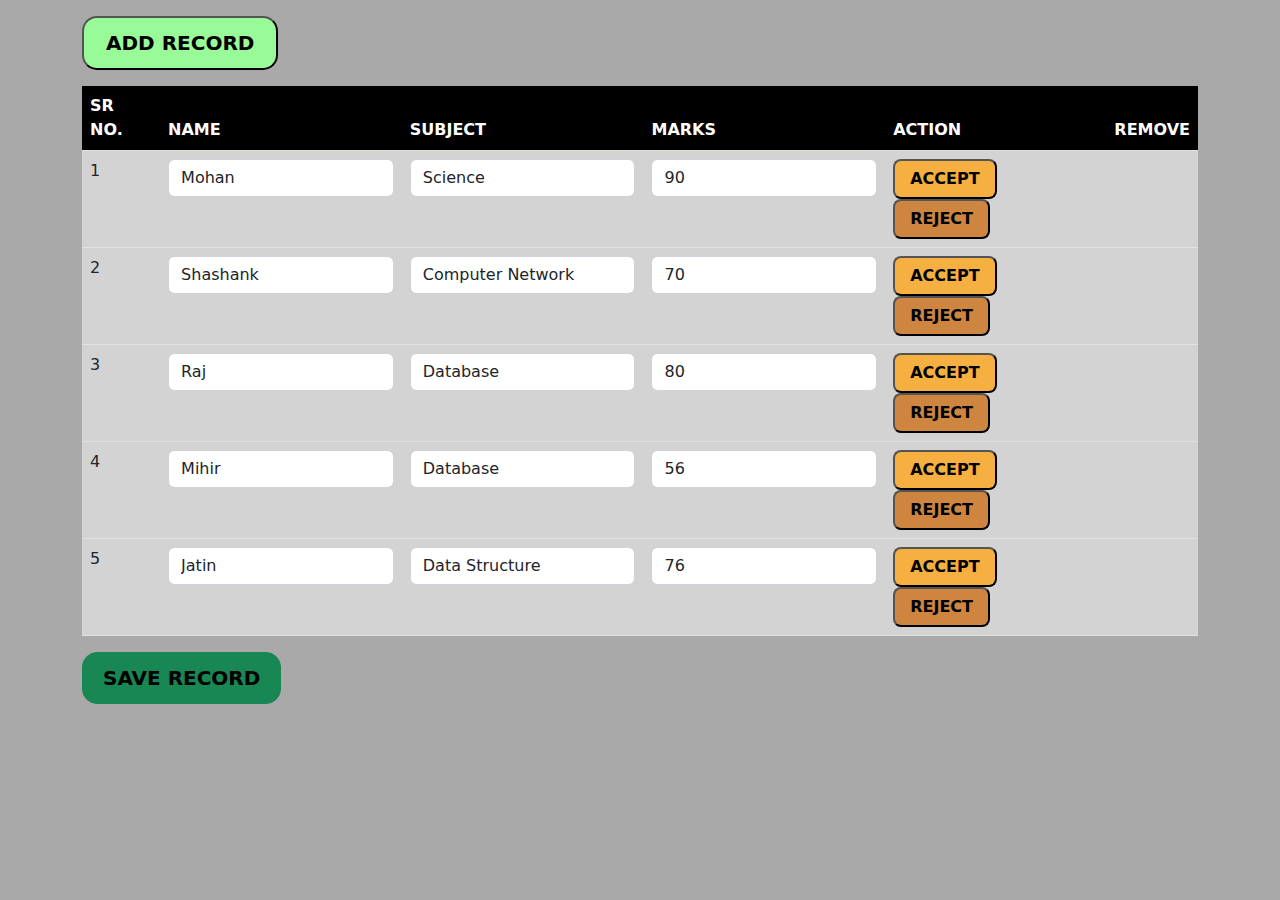
<file: Jquery Task 3/jquery_task3.html>
<!doctype html>
<html lang="en">

<head>
  <title>Jquery Task 3</title>
  <!-- Required meta tags -->
  <meta charset="utf-8">
  <meta name="viewport" content="width=device-width, initial-scale=1, shrink-to-fit=no">

  <!-- Bootstrap CSS v5.2.1 -->
  <link href="bootstrap/bootstrap_css.css" rel="stylesheet">

  <!--Linking external css-->
  <link href="jquery_task3_style.css" rel="stylesheet"></link>

  <!-- Including the jquery library -->
  <script src="jquery-3.6.3.js"></script>  

</head>

<body>
  
    <div class="container mt-3">
        <button  id="addRow">ADD RECORD</button>
        <div class="table-responsive mt-3">
            <form>
            <table class="table bg-light" id="formTable">
                <thead>
                    <th>SR NO.</th>
                    <th>NAME</th>
                    <th>SUBJECT</th>
                    <th>MARKS</th>
                    <th>ACTION</th>
                    <th>REMOVE</th>
                </thead>

                <tbody>
                    <tr>
                        <td class="count"></td>
                        <td><input type="text" class="form-control stuname" value="Mohan"><span></span></td>
                        <td><input type="text" class="form-control subject" value="Science"><span></span></td>
                        <td><input type="number" class="form-control marks" value="90" onkeypress="onlyDigit(event)"><span></span></td>
                        <td>
                            <div>
                                <button class="accept" type="button">ACCEPT</button>
                                <button class="reject" type="button">REJECT</button>
                            </div>
                        </td>
                        <td></td>
                    </tr>

                    <tr>
                        <td class="count"></td>
                        <td><input type="text" class="form-control stuname" value="Shashank"><span></span></td>
                        <td><input type="text" class="form-control subject" value="Computer Network"><span></span></td>
                        <td><input type="number" class="form-control marks" value="70" onkeypress="onlyDigit(event)"><span></span></td>
                        <td>
                            <div>
                                <button class="accept" type="button">ACCEPT</button>
                                <button class="reject" type="button">REJECT</button>
                            </div>
                        </td>
                        <td></td>
                    </tr>

                    <tr>
                        <td class="count"></td>
                        <td><input type="text" class="form-control stuname" value="Raj"><span></span></td>
                        <td><input type="text" class="form-control subject" value="Database"><span></span></td>
                        <td><input type="number" class="form-control marks" value="80" onkeypress="onlyDigit(event)"><span></span></td>
                        <td>
                            <div>
                                <button class="accept" type="button">ACCEPT</button>
                                <button class="reject" type="button">REJECT</button>
                            </div>
                        </td>
                        <td></td>
                    </tr>

                    <tr>
                        <td class="count"></td>
                        <td><input type="text" class="form-control stuname" value="Mihir"><span></span></td>
                        <td><input type="text" class="form-control subject" value="Database"><span></span></td>
                        <td><input type="number" class="form-control marks" value="56" onkeypress="onlyDigit(event)"><span></span></td>
                        <td>
                            <div>
                                <button class="accept" type="button">ACCEPT</button>
                                <button class="reject" type="button">REJECT</button>
                            </div>
                        </td>
                        <td></td>
                    </tr>

                    <tr>
                        <td class="count"></td>
                        <td><input type="text" class="form-control stuname" value="Jatin"><span></span></td>
                        <td><input type="text" class="form-control subject" value="Data Structure"><span></span></td>
                        <td><input type="number" class="form-control marks" value="76" onkeypress="onlyDigit(event)"><span></span></td>
                        <td>
                            <div>
                                <button class="accept" type="button">ACCEPT</button>
                                <button class="reject" type="button">REJECT</button>
                            </div>
                        </td>
                        <td></td>
                    </tr>
                </tbody>
            </table>

            <button class="btn btn-success" id="saveRecord" type="submit" >SAVE RECORD</button>
            </form>



        </div>
        <div class="" style="display:none" id="resultArea">
            <div class="mt-3">
            <button type="button" class="btn btn-primary my-2" id="sortByName">SORT BY NAME</button>
            <button type="button" class="btn btn-primary my-2" id="sortBySubject">SORT BY SUBJECT</button>
            <input type="text" placeholder="Search Name Or Marks" id="searchText">

            <h2 align="center">--:: RESULT TABLE ::--</h2>
            <table id="resultTable" class="table">
                <thead>
                    <th>SR NO.</th>
                    <th>NAME</th>
                    <th>SUBJECT</th>
                    <th>MARKS</th>
                </thead>

                <tbody></tbody>
            </table>
        </div>

        <div class="mt-5">
            <h2 align="center">--:: PERCENTAGE TABLE ::--</h2>
            <table id="percentageTable" class="table">
                <thead>
                    <th>SR NO.</th>
                    <th>NAME</th>
                    <th>PERCENTAGE</th>
                </thead>
                <tbody>

                </tbody>
            </table>
        </div>
        </div>

    </div>
</body>

  <!-- Bootstrap JavaScript Libraries -->
  <script src="bootstrap/bootstrap_js_1.js"></script>
  <script src="bootstrap/bootstrap_js_2.js"></script>

  <!-- Including external js file -->
  <script src="jquery_task3.js"></script>

</html>
</file>
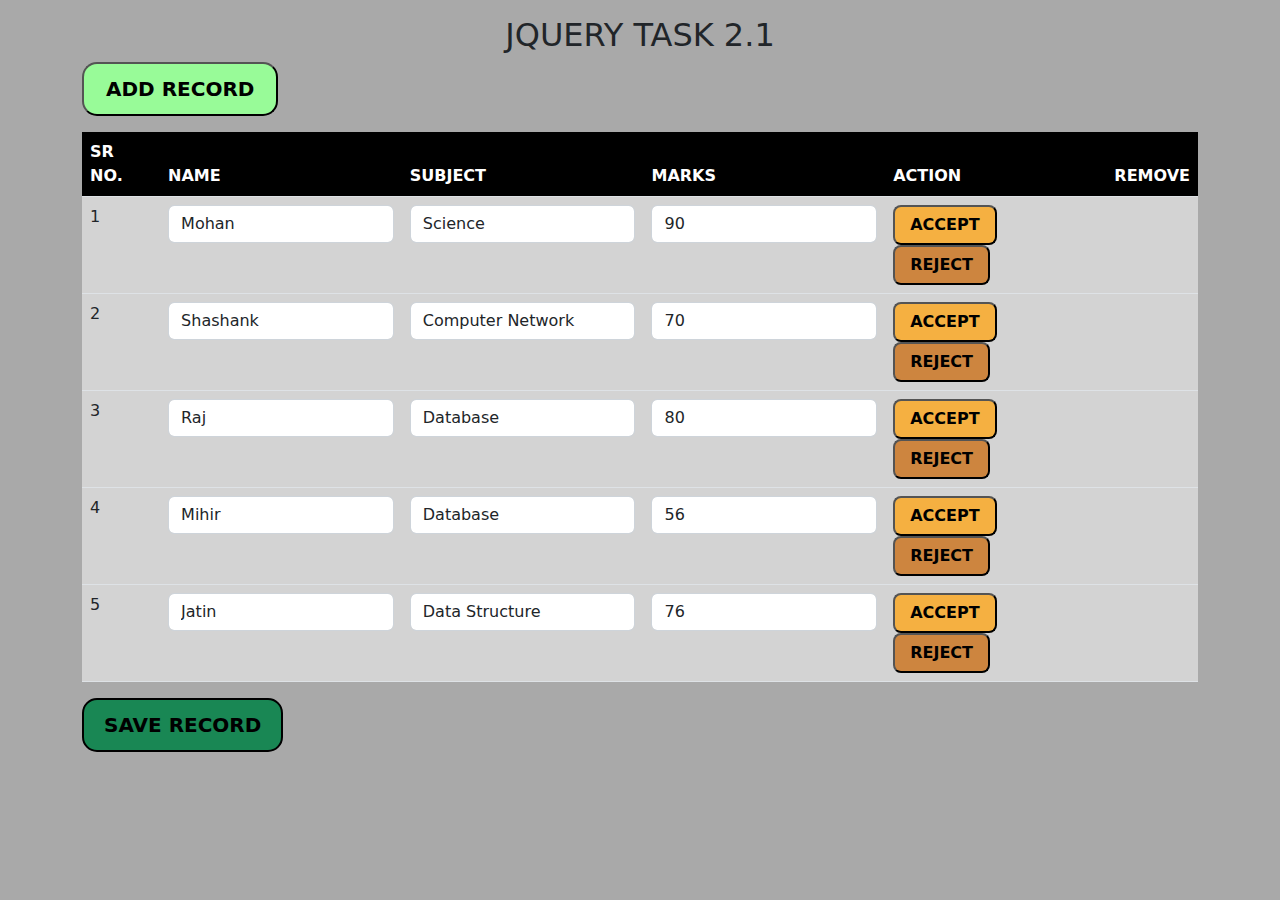
<file: Jquery Task2.1/jquery_task2.html>
<!doctype html>
<html lang="en">

<head>
  <title>Jquery Task 2.1</title>
  <!-- Required meta tags -->
  <meta charset="utf-8">
  <meta name="viewport" content="width=device-width, initial-scale=1, shrink-to-fit=no">

  <!-- Bootstrap CSS v5.2.1 -->
  <link href="bootstrap/bootstrap_css.css" rel="stylesheet">

  <!--Linking external css-->
  <link href="jquery_task2_style.css" rel="stylesheet"></link>

  <!-- Including the jquery library -->
  <script src="jquery-3.6.3.js"></script>  

</head>

<body>
  
    <div class="container mt-3">
        <h2 align="center">JQUERY TASK 2.1</h2>
        <button  id="addRow">ADD RECORD</button>
        <div class="table-responsive mt-3">
            <table class="table bg-light" id="formTable">
                <thead>
                    <th>SR NO.</th>
                    <th>NAME</th>
                    <th>SUBJECT</th>
                    <th>MARKS</th>
                    <th>ACTION</th>
                    <th>REMOVE</th>
                </thead>

                <tbody>
                    <tr>
                        <td class="count"></td>
                        <td><input type="text" class="form-control" value="Mohan"></td>
                        <td><input type="text" class="form-control" value="Science"></td>
                        <td><input type="number" class="form-control" value="90"></td>
                        <td>
                            <div>
                                <button class="accept">ACCEPT</button>
                                <button class="reject">REJECT</button>
                            </div>
                        </td>
                        <td></td>
                    </tr>

                    <tr>
                        <td class="count"></td>
                        <td><input type="text" class="form-control" value="Shashank"></td>
                        <td><input type="text" class="form-control" value="Computer Network"></td>
                        <td><input type="number" class="form-control" value="70"></td>
                        <td>
                            <div>
                                <button class="accept">ACCEPT</button>
                                <button class="reject">REJECT</button>
                            </div>
                        </td>
                        <td></td>
                    </tr>

                    <tr>
                        <td class="count"></td>
                        <td><input type="text" class="form-control" value="Raj"></td>
                        <td><input type="text" class="form-control" value="Database"></td>
                        <td><input type="number" class="form-control" value="80"></td>
                        <td>
                            <div>
                                <button class="accept">ACCEPT</button>
                                <button class="reject">REJECT</button>
                            </div>
                        </td>
                        <td></td>
                    </tr>

                    <tr>
                        <td class="count"></td>
                        <td><input type="text" class="form-control" value="Mihir"></td>
                        <td><input type="text" class="form-control" value="Database"></td>
                        <td><input type="number" class="form-control" value="56"></td>
                        <td>
                            <div>
                                <button class="accept">ACCEPT</button>
                                <button class="reject">REJECT</button>
                            </div>
                        </td>
                        <td></td>
                    </tr>

                    <tr>
                        <td class="count"></td>
                        <td><input type="text" class="form-control" value="Jatin"></td>
                        <td><input type="text" class="form-control" value="Data Structure"></td>
                        <td><input type="number" class="form-control" value="76"></td>
                        <td>
                            <div>
                                <button class="accept">ACCEPT</button>
                                <button class="reject">REJECT</button>
                            </div>
                        </td>
                        <td></td>
                    </tr>
                </tbody>
            </table>
        </div>
        <button class="btn btn-success" id="saveRecord" >SAVE RECORD</button>
    </div>
</body>

  <!-- Bootstrap JavaScript Libraries -->
  <script src="bootstrap/bootstrap_js_1.js"></script>
  <script src="bootstrap/bootstrap_js_2.js"></script>

  <!-- Including external js file -->
  <script src="jquery_task2.js"></script>

</html>
</file>
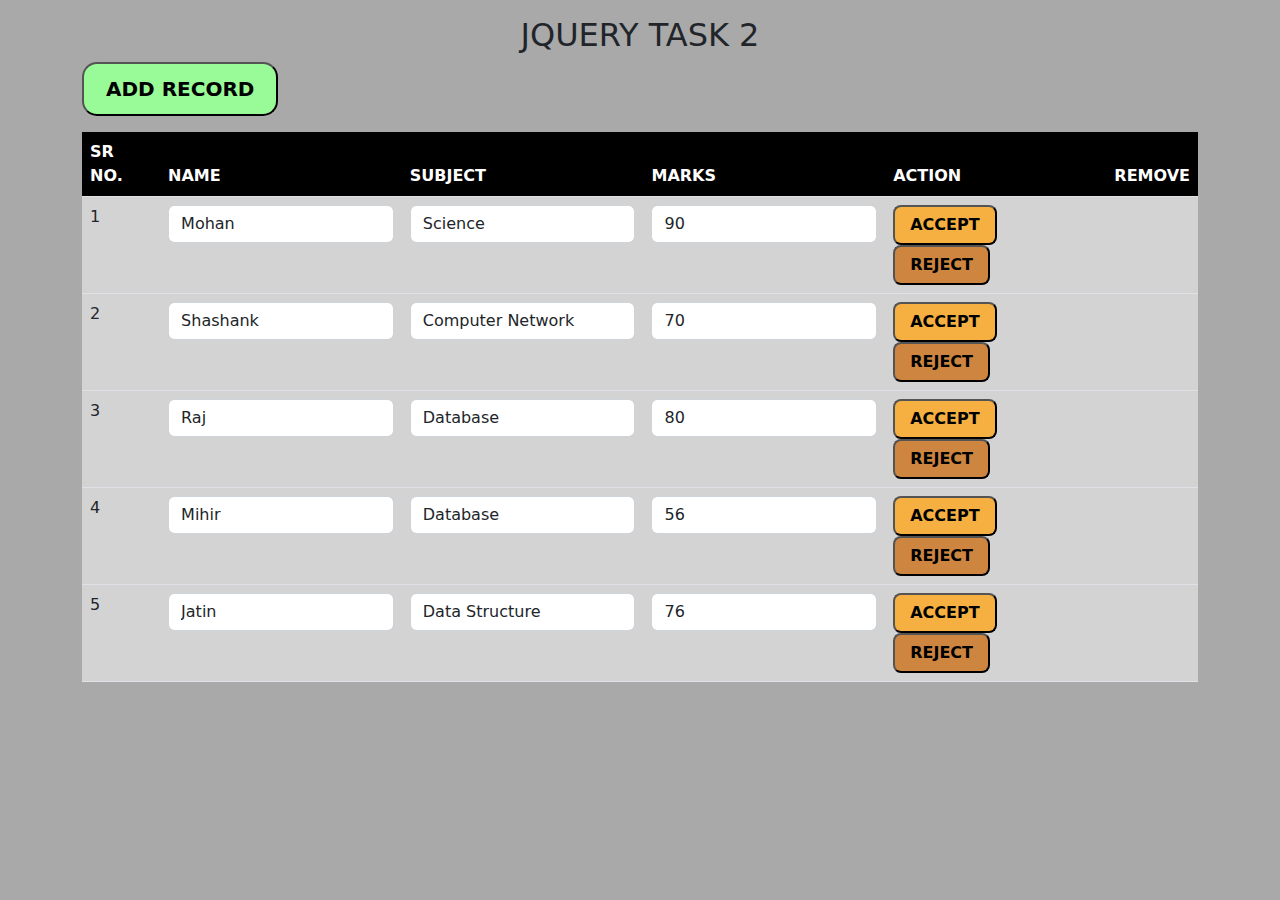
<file: Jquery Task2/jquery_task2.html>
<!doctype html>
<html lang="en">

<head>
  <title>Jquery Task2</title>
  <!-- Required meta tags -->
  <meta charset="utf-8">
  <meta name="viewport" content="width=device-width, initial-scale=1, shrink-to-fit=no">

  <!-- Bootstrap CSS v5.2.1 -->
  <link href="bootstrap/bootstrap_css.css" rel="stylesheet">

  <!--Linking external css-->
  <link href="jquery_task2_style.css" rel="stylesheet"></link>

  <!-- Including the jquery library -->
  <script src="jquery-3.6.3.js"></script>  

</head>

<body>
  
    <div class="container mt-3">
        <h2 align="center">JQUERY TASK 2</h2>
        <button  id="addRow">ADD RECORD</button>
        <div class="table-responsive mt-3">
            <table class="table bg-light" id="formTable">
                <thead>
                    <th>SR NO.</th>
                    <th>NAME</th>
                    <th>SUBJECT</th>
                    <th>MARKS</th>
                    <th>ACTION</th>
                    <th>REMOVE</th>
                </thead>

                <tbody>
                    <tr>
                        <td class="count"></td>
                        <td><input type="text" class="form-control" value="Mohan"></td>
                        <td><input type="text" class="form-control" value="Science"></td>
                        <td><input type="number" class="form-control" value="90"></td>
                        <td>
                            <div>
                                <button class="accept">ACCEPT</button>
                                <button class="reject">REJECT</button>
                            </div>
                        </td>
                        <td></td>
                    </tr>

                    <tr>
                        <td class="count"></td>
                        <td><input type="text" class="form-control" value="Shashank"></td>
                        <td><input type="text" class="form-control" value="Computer Network"></td>
                        <td><input type="number" class="form-control" value="70"></td>
                        <td>
                            <div>
                                <button class="accept">ACCEPT</button>
                                <button class="reject">REJECT</button>
                            </div>
                        </td>
                        <td></td>
                    </tr>

                    <tr>
                        <td class="count"></td>
                        <td><input type="text" class="form-control" value="Raj"></td>
                        <td><input type="text" class="form-control" value="Database"></td>
                        <td><input type="number" class="form-control" value="80"></td>
                        <td>
                            <div>
                                <button class="accept">ACCEPT</button>
                                <button class="reject">REJECT</button>
                            </div>
                        </td>
                        <td></td>
                    </tr>

                    <tr>
                        <td class="count"></td>
                        <td><input type="text" class="form-control" value="Mihir"></td>
                        <td><input type="text" class="form-control" value="Database"></td>
                        <td><input type="number" class="form-control" value="56"></td>
                        <td>
                            <div>
                                <button class="accept">ACCEPT</button>
                                <button class="reject">REJECT</button>
                            </div>
                        </td>
                        <td></td>
                    </tr>

                    <tr>
                        <td class="count"></td>
                        <td><input type="text" class="form-control" value="Jatin"></td>
                        <td><input type="text" class="form-control" value="Data Structure"></td>
                        <td><input type="number" class="form-control" value="76"></td>
                        <td>
                            <div>
                                <button class="accept">ACCEPT</button>
                                <button class="reject">REJECT</button>
                            </div>
                        </td>
                        <td></td>
                    </tr>
                </tbody>
            </table>
        </div>
    </div>
</body>

  <!-- Bootstrap JavaScript Libraries -->
  <script src="bootstrap/bootstrap_js_1.js"></script>
  <script src="bootstrap/bootstrap_js_2.js"></script>

  <!-- Including external js file -->
  <script src="jquery_task2.js"></script>

</html>
</file>
